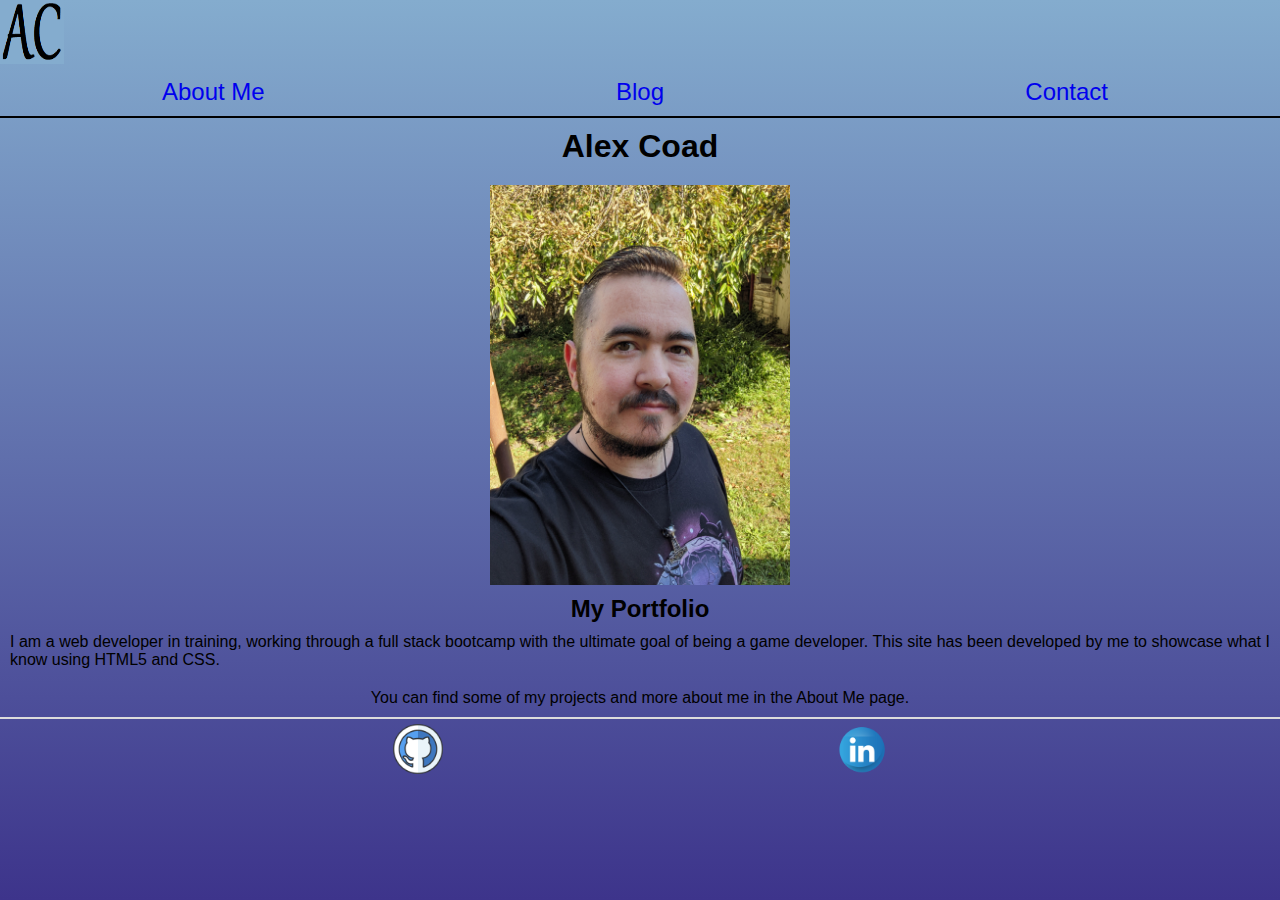
<file: index.html>
<!DOCTYPE html>
<html lang="en">

<head>
    <meta charset="UTF-8">
    <meta http-equiv="X-UA-Compatible" content="IE=edge">
    <meta name="viewport" content="width=device-width, initial-scale=1.0">
    <title>Portfolio - Alex Coad</title>
    <link rel="stylesheet" href="styles/main.css">
</head>

<body>
    <div class="container">
        <!-- header component -->
        <header class="header">
            <a href="index.html"><img src="images/icon-new.png"></a>

        </header>

    <!-- navigation component -->
    <nav>
        <ul class="nav-bar">
            <li><a href="pages/about.html">About Me</a></li>
            <li><a href="pages/blog.html">Blog</a></li>
            <li><a href="pages/contact.html">Contact</a></li>
        </ul>
    </nav>
    

    <!-- landing component -->
        <section class="landing">
            <div class="landing-info">
                <h1>Alex Coad</h1>
                <img src="images/alex.jpg" alt="Image of Alex Coad" class="center">
            
                <h2>My Portfolio</h2>
                <p>I am a web developer in training, working through a full stack bootcamp with the ultimate goal of being a game developer. This site has been developed by me to showcase what I know using HTML5 and CSS.
                </p>
                <p>You can find some of my projects and more about me in the About Me page.
                </p>
            </div>
        </section>
    <!-- Footer component -->
    <footer class="footer">
        <ul class="footer-links">
            <li><a href="https://github.com/forkets/Portfolio"><img src="images/github.png"></a></li>
            <li><a href="https://www.linkedin.com/in/alex-coad-60a3b5251/"><img src="images/linkedin.png"></a></li>
        </ul>
    </footer>
</div>
</body>

</html>
</file>
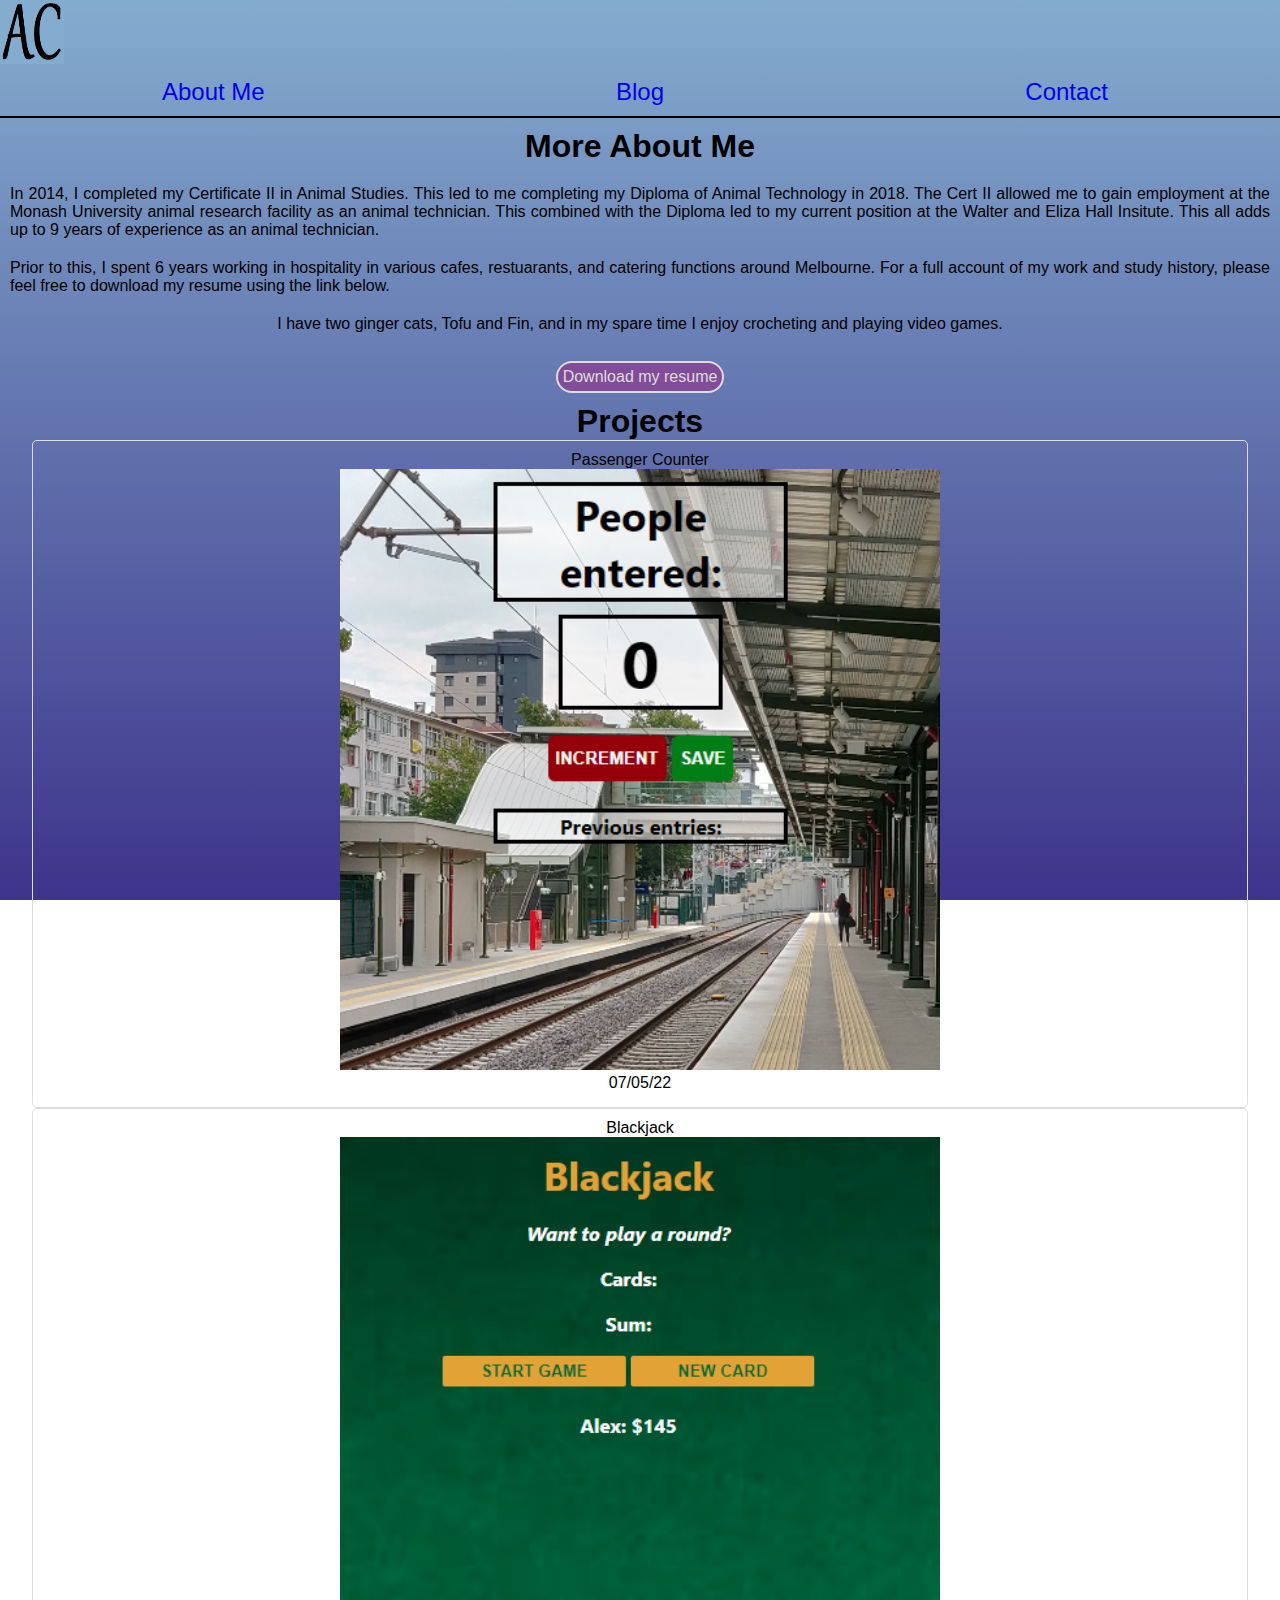
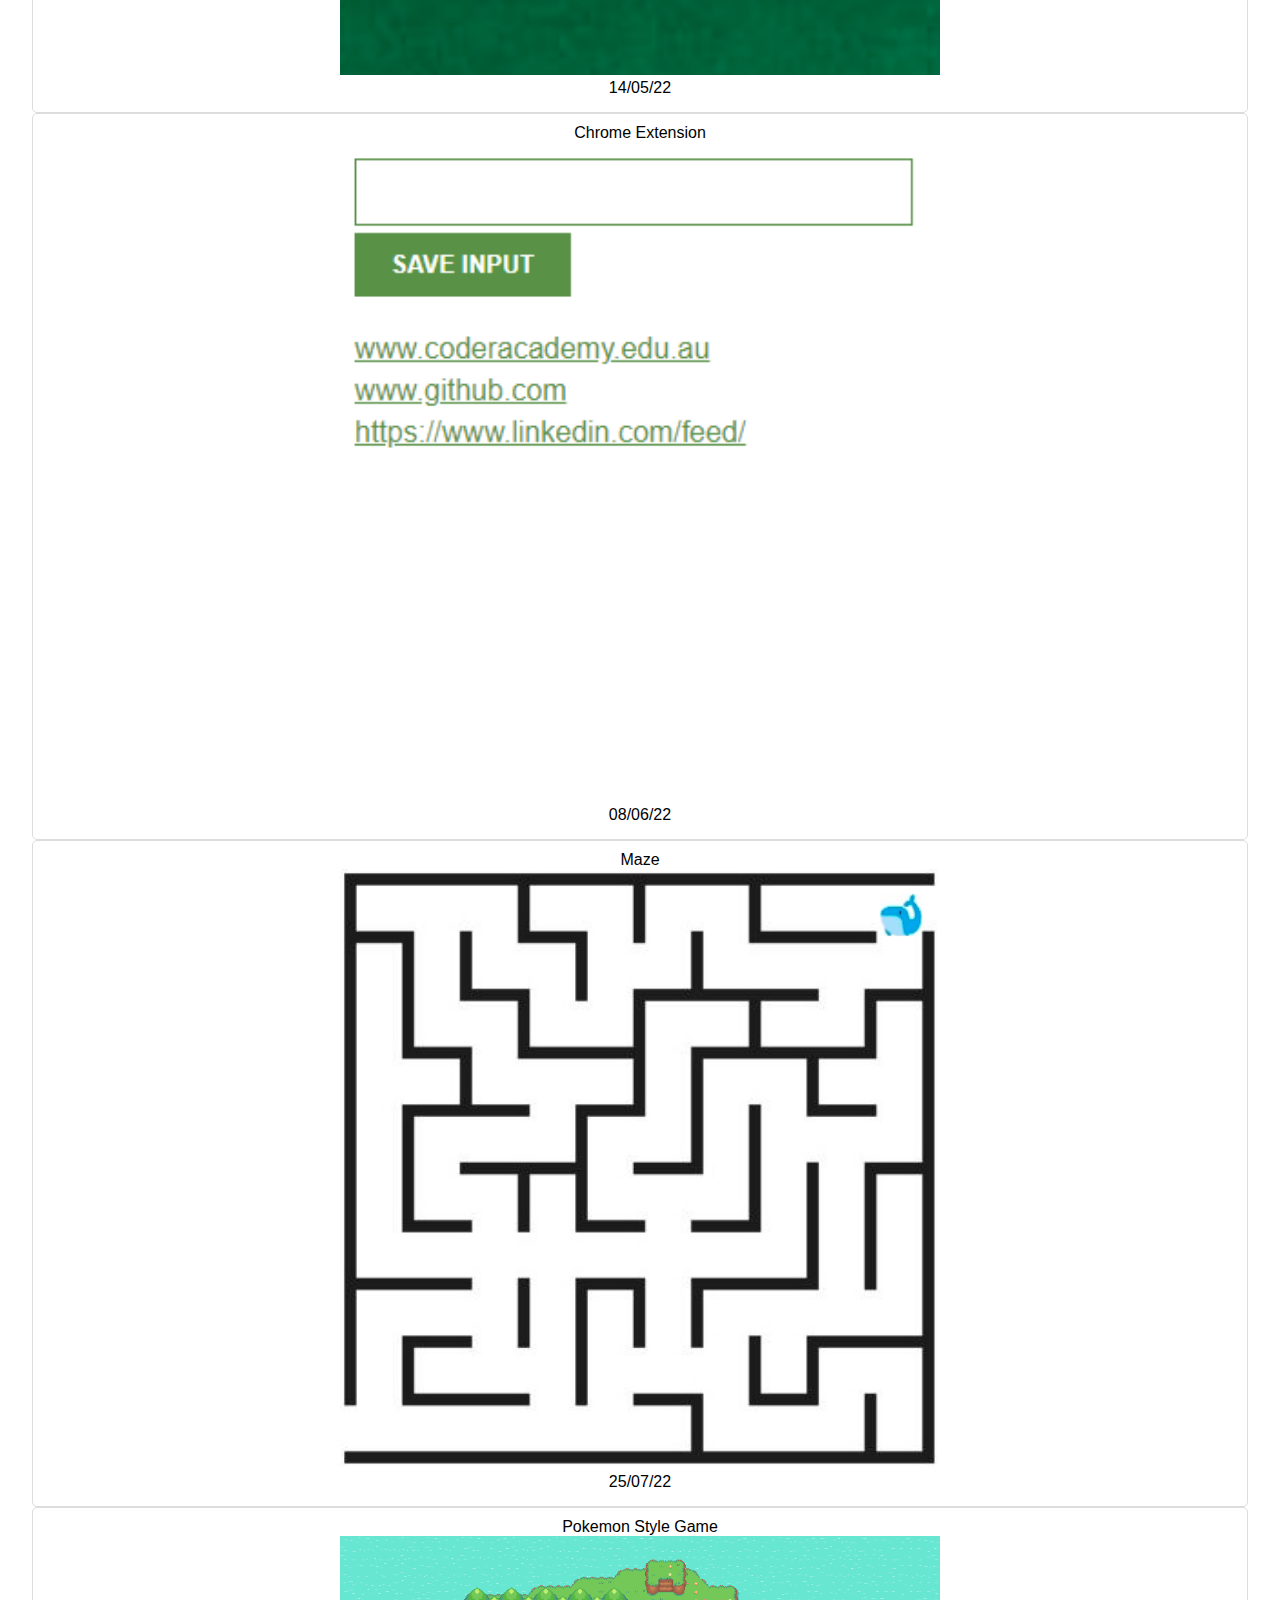
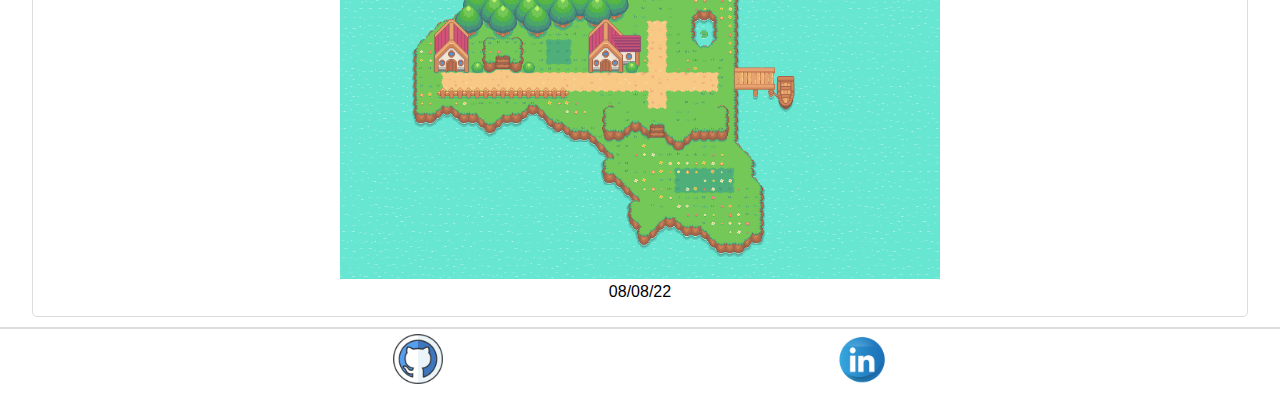
<file: pages/about.html>
<!DOCTYPE html>
<html lang="en">

<head>
    <meta charset="UTF-8">
    <meta http-equiv="X-UA-Compatible" content="IE=edge">
    <meta name="viewport" content="width=device-width, initial-scale=1.0">
    <title>About Me</title>
    <link rel="stylesheet" href="../styles/main.css">
</head>

<body>
    <div class="container">
        <!-- header component -->
        <header class="header">
            <a href="../index.html"><img src="../images/icon-new.png"></a>
        </header>

    <!-- navigation component -->
    <nav>
        <ul class="nav-bar">
            <li><a href="about.html">About Me</a></li>
            <li><a href="blog.html">Blog</a></li>
            <li><a href="contact.html">Contact</a></li>
        </ul>
    </nav>

    <!-- My Projects -->
    <section class="landing">
    <div class="landing-info">
    <h1>More About Me</h1>
    <p>In 2014, I completed my Certificate II in Animal Studies. This led to me completing my Diploma of Animal Technology in 2018. The Cert II allowed me to gain employment at the Monash University animal research facility as an animal technician. This combined with the Diploma led to my current position at the Walter and Eliza Hall Insitute. This all adds up to 9 years of experience as an animal technician.</p>
    <p>Prior to this, I spent 6 years working in hospitality in various cafes, restuarants, and catering functions around Melbourne. For a full account of my work and study history, please feel free to download my resume using the link below.</p>
    
    <p>I have two ginger cats, Tofu and Fin, and in my spare time I enjoy crocheting and playing video games.</p>
    <br>
    <a class="resume" href="Alex Coad Resume 2018.pdf">Download my resume</a>
    </div>
    </section>
    <section class="projects">
    <h1>Projects</h1>
    <div class="project-cards">
    <ul>
    <li><p>Passenger Counter</p><img src="../images/pass-counter.png"><p>07/05/22</li>
    <li><p>Blackjack</p><img src="../images/blackjack.png"><p>14/05/22</li>
    <li><p>Chrome Extension</p><img src="../images/extension.png"><p>08/06/22</li>
    <li><p>Maze</p><img src="../images/maze.png"><p>25/07/22</li>
    <li><p>Pokemon Style Game</p><img src="../images/Wolfpine.png"><p>08/08/22</li>  
    </ul>
    </div>
    </section>
    

<!-- Footer component -->
<footer class="footer">
    <ul class="footer-links">
        <li><a href="https://github.com/forkets/Portfolio"><img src="../images/github.png"></a></li>
        <li><a href="https://www.linkedin.com/in/alex-coad-60a3b5251/"><img src="../images/linkedin.png"></a></li>
    </ul>
</footer>
</div>
</body >

</html >
</file>
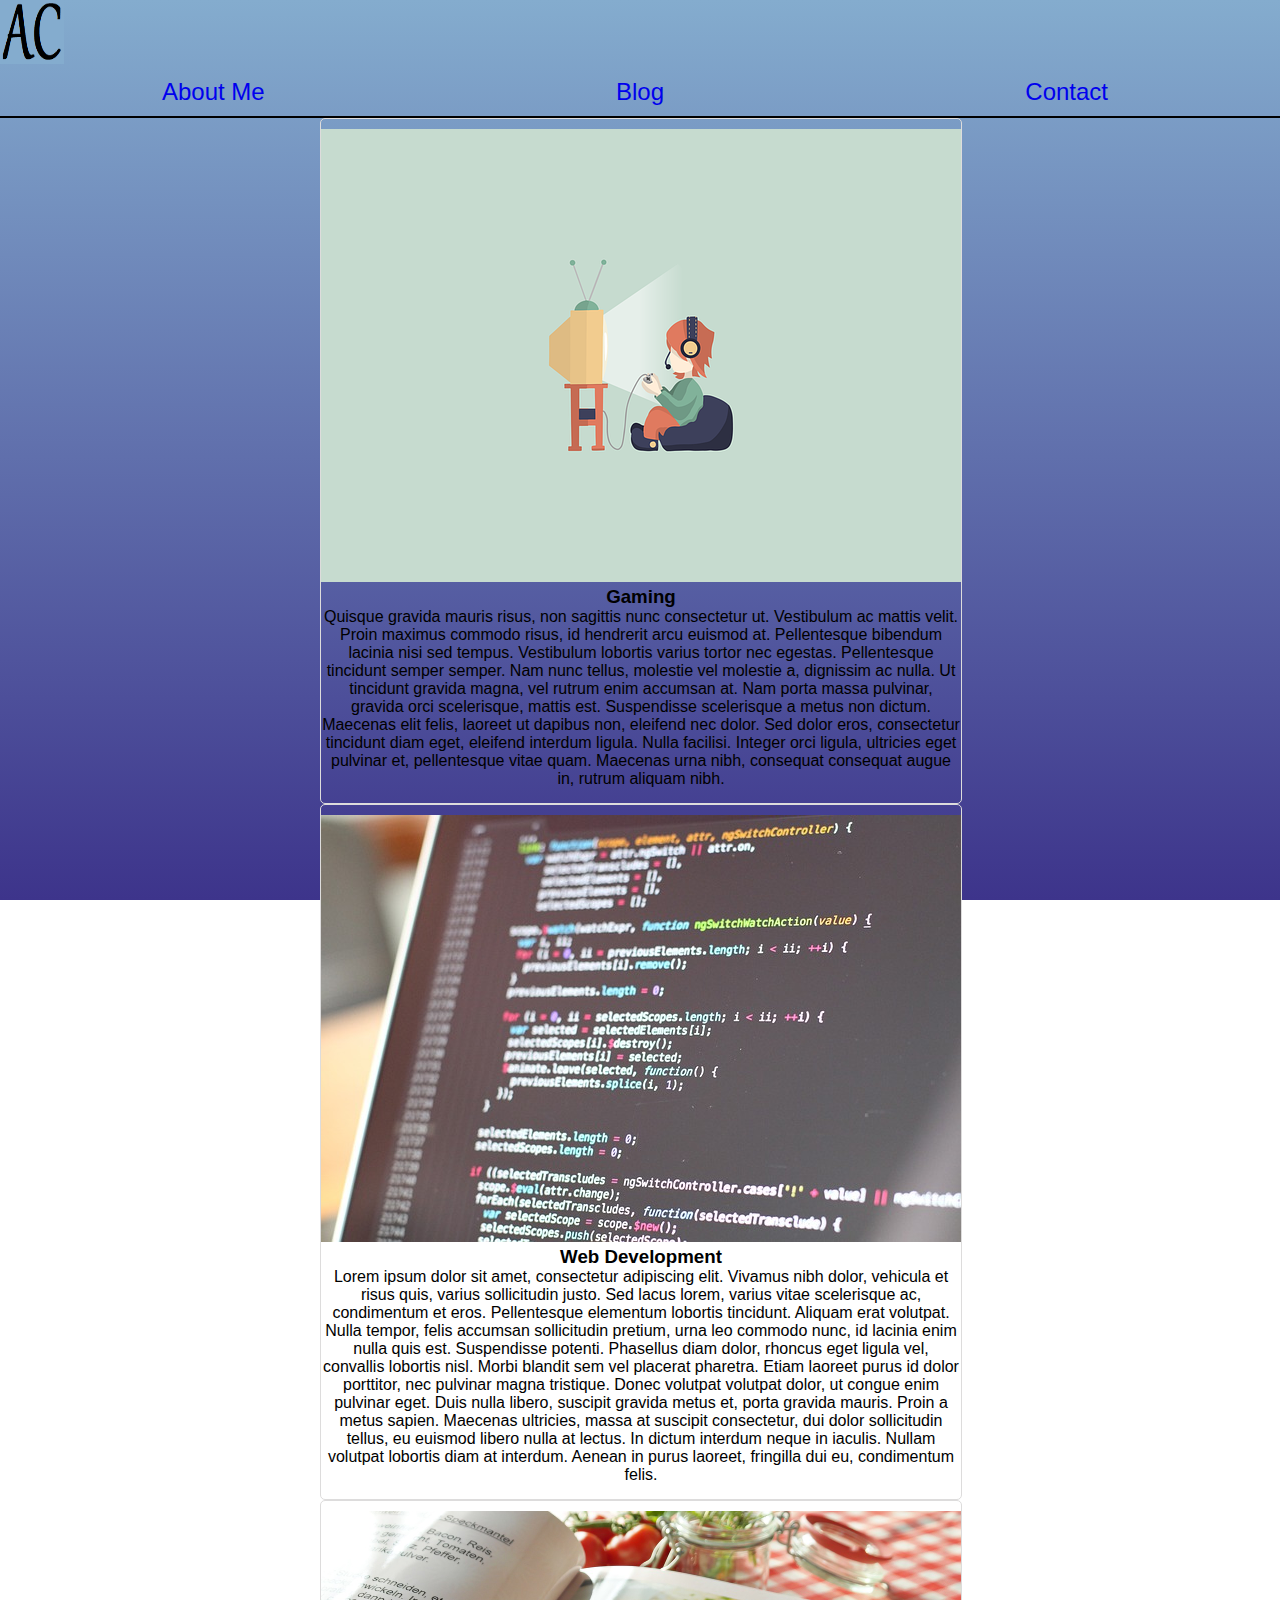
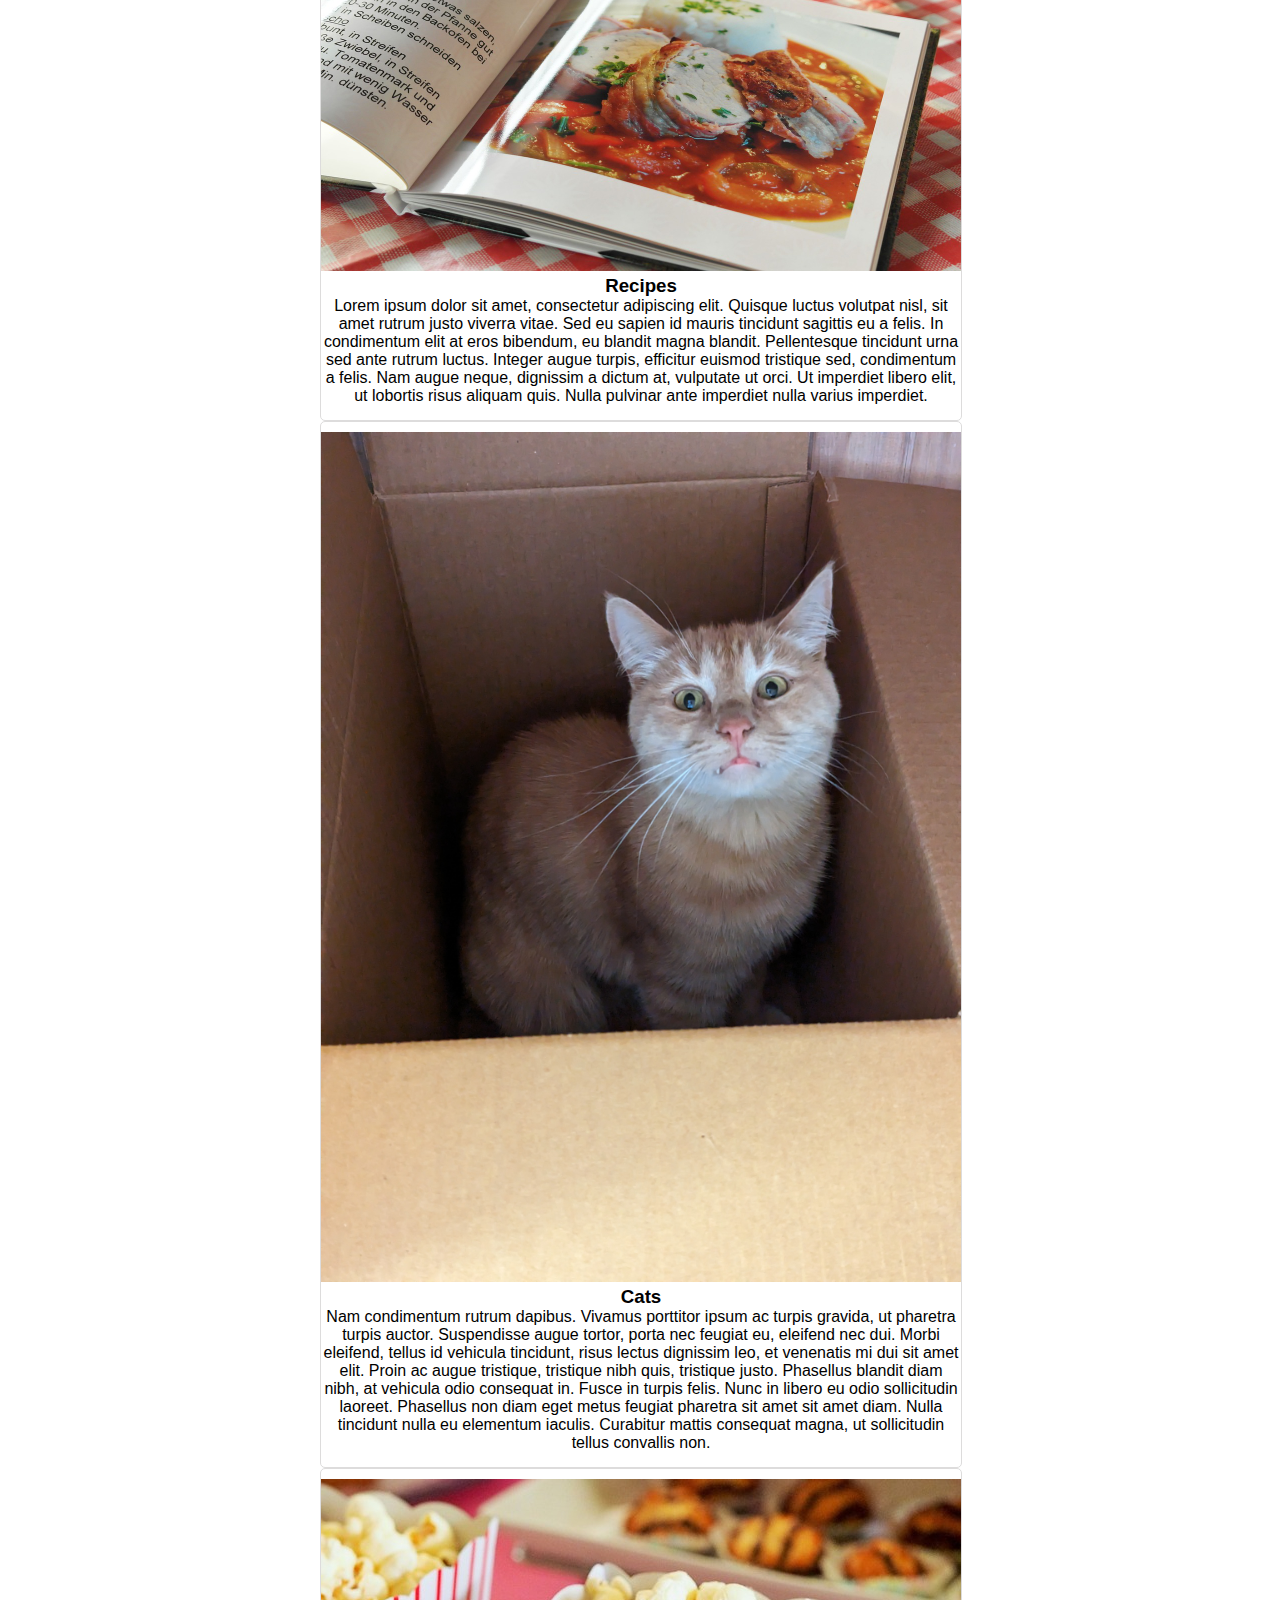
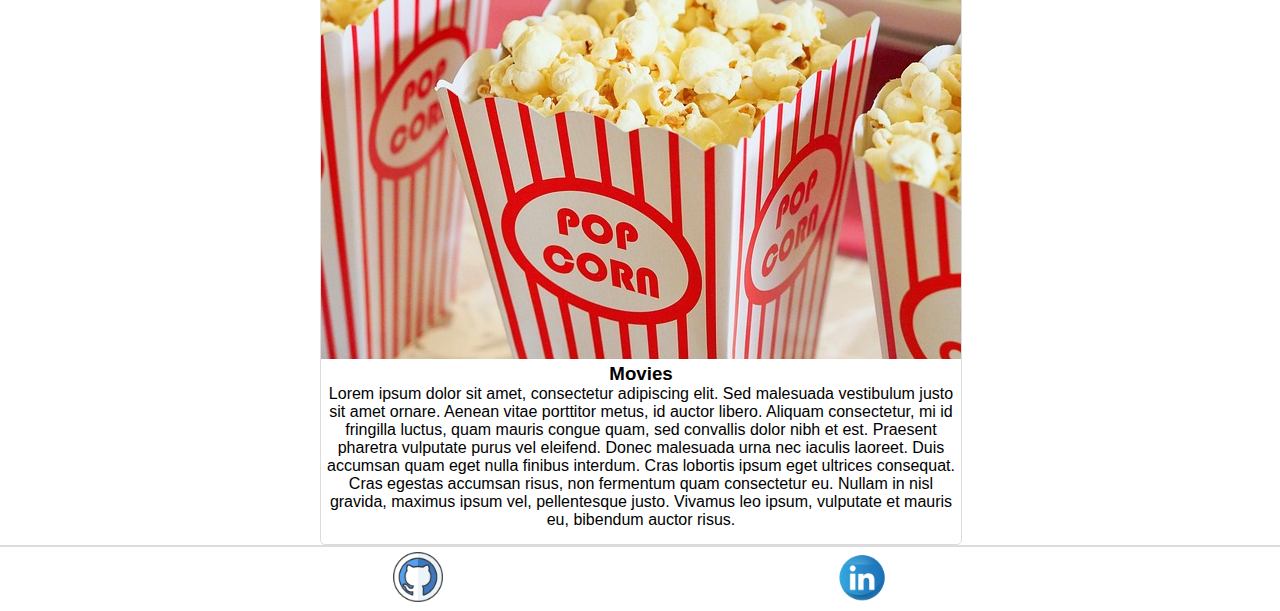
<file: pages/blog.html>
<!DOCTYPE html>
<html lang="en">

<head>
    <meta charset="UTF-8">
    <meta http-equiv="X-UA-Compatible" content="IE=edge">
    <meta name="viewport" content="width=device-width, initial-scale=1.0">
    <title>Blog</title>
    <link rel="stylesheet" href="../styles/main.css">
</head>

<body>
    <div class="container">
        <!-- header component -->
        <header class="header">
            <a href="../index.html"><img src="../images/icon-new.png" alt="Image of the initials AC"></a>
        </header>

    <!-- navigation component -->
    <nav>
        <ul class="nav-bar">
            <li><a href="about.html">About Me</a></li>
            <li><a href="blog.html">Blog</a></li>
            <li><a href="contact.html">Contact</a></li>
        </ul>
    </nav>

    <!-- Blog Posts -->
    <section class="blogs">
        <div class="blog-cards">
    <ul>
    
    <li><a href="/"><img src="../images/gamer.png" alt="Drawing of a person playing a console game"></a>
        <h3>Gaming</h3>
    <p>Quisque gravida mauris risus, non sagittis nunc consectetur ut. Vestibulum ac mattis velit. Proin maximus commodo risus, id hendrerit arcu euismod at. Pellentesque bibendum lacinia nisi sed tempus. Vestibulum lobortis varius tortor nec egestas. Pellentesque tincidunt semper semper. Nam nunc tellus, molestie vel molestie a, dignissim ac nulla. Ut tincidunt gravida magna, vel rutrum enim accumsan at. Nam porta massa pulvinar, gravida orci scelerisque, mattis est. Suspendisse scelerisque a metus non dictum. Maecenas elit felis, laoreet ut dapibus non, eleifend nec dolor. Sed dolor eros, consectetur tincidunt diam eget, eleifend interdum ligula. Nulla facilisi. Integer orci ligula, ultricies eget pulvinar et, pellentesque vitae quam. Maecenas urna nibh, consequat consequat augue in, rutrum aliquam nibh.</p></li>
    <li><a href="/"><img src="../images/code.png" alt="Image of some code"></a>
        <h3>Web Development</h3>
    <p>Lorem ipsum dolor sit amet, consectetur adipiscing elit. Vivamus nibh dolor, vehicula et risus quis, varius sollicitudin justo. Sed lacus lorem, varius vitae scelerisque ac, condimentum et eros. Pellentesque elementum lobortis tincidunt. Aliquam erat volutpat. Nulla tempor, felis accumsan sollicitudin pretium, urna leo commodo nunc, id lacinia enim nulla quis est. Suspendisse potenti. Phasellus diam dolor, rhoncus eget ligula vel, convallis lobortis nisl. Morbi blandit sem vel placerat pharetra. Etiam laoreet purus id dolor porttitor, nec pulvinar magna tristique. Donec volutpat volutpat dolor, ut congue enim pulvinar eget. Duis nulla libero, suscipit gravida metus et, porta gravida mauris. Proin a metus sapien. Maecenas ultricies, massa at suscipit consectetur, dui dolor sollicitudin tellus, eu euismod libero nulla at lectus. In dictum interdum neque in iaculis. Nullam volutpat lobortis diam at interdum. Aenean in purus laoreet, fringilla dui eu, condimentum felis.</p></li>
    <li><a href="/"><img src="../images/cookbook.png" alt="Close up photo of an open recipe book"></a>
        <h3>Recipes</h3> 
    <p>Lorem ipsum dolor sit amet, consectetur adipiscing elit. Quisque luctus volutpat nisl, sit amet rutrum justo viverra vitae. Sed eu sapien id mauris tincidunt sagittis eu a felis. In condimentum elit at eros bibendum, eu blandit magna blandit. Pellentesque tincidunt urna sed ante rutrum luctus. Integer augue turpis, efficitur euismod tristique sed, condimentum a felis. Nam augue neque, dignissim a dictum at, vulputate ut orci. Ut imperdiet libero elit, ut lobortis risus aliquam quis. Nulla pulvinar ante imperdiet nulla varius imperdiet.</p></li>
    <li><a href="/"><img src="../images/fin.png" alt="Image of a ginger cat sitting in a box"></a>
        <h3>Cats</h3>
    <p>Nam condimentum rutrum dapibus. Vivamus porttitor ipsum ac turpis gravida, ut pharetra turpis auctor. Suspendisse augue tortor, porta nec feugiat eu, eleifend nec dui. Morbi eleifend, tellus id vehicula tincidunt, risus lectus dignissim leo, et venenatis mi dui sit amet elit. Proin ac augue tristique, tristique nibh quis, tristique justo. Phasellus blandit diam nibh, at vehicula odio consequat in. Fusce in turpis felis. Nunc in libero eu odio sollicitudin laoreet. Phasellus non diam eget metus feugiat pharetra sit amet sit amet diam. Nulla tincidunt nulla eu elementum iaculis. Curabitur mattis consequat magna, ut sollicitudin tellus convallis non.</p></li>
    <li><a href="/"><img src="../images/popcorn.png" alt="Image of a bucket of popcorn"></a>
        <h3>Movies</h3>
    <p>Lorem ipsum dolor sit amet, consectetur adipiscing elit. Sed malesuada vestibulum justo sit amet ornare. Aenean vitae porttitor metus, id auctor libero. Aliquam consectetur, mi id fringilla luctus, quam mauris congue quam, sed convallis dolor nibh et est. Praesent pharetra vulputate purus vel eleifend. Donec malesuada urna nec iaculis laoreet. Duis accumsan quam eget nulla finibus interdum. Cras lobortis ipsum eget ultrices consequat. Cras egestas accumsan risus, non fermentum quam consectetur eu. Nullam in nisl gravida, maximus ipsum vel, pellentesque justo. Vivamus leo ipsum, vulputate et mauris eu, bibendum auctor risus.</p></li>
   </ul>
   </div>
</section>
<!-- Footer component -->
<footer class="footer">
    <ul class="footer-links">
        <li><a href="https://github.com/forkets/Portfolio"><img src="../images/github.png" alt="Github icon"></a></li>
        <li><a href="https://www.linkedin.com/in/alex-coad-60a3b5251/"><img src="../images/linkedin.png" alt="LinkedIn icon"></a></li>
    </ul>
</footer>
    
</div>

</body>
</html>
</file>
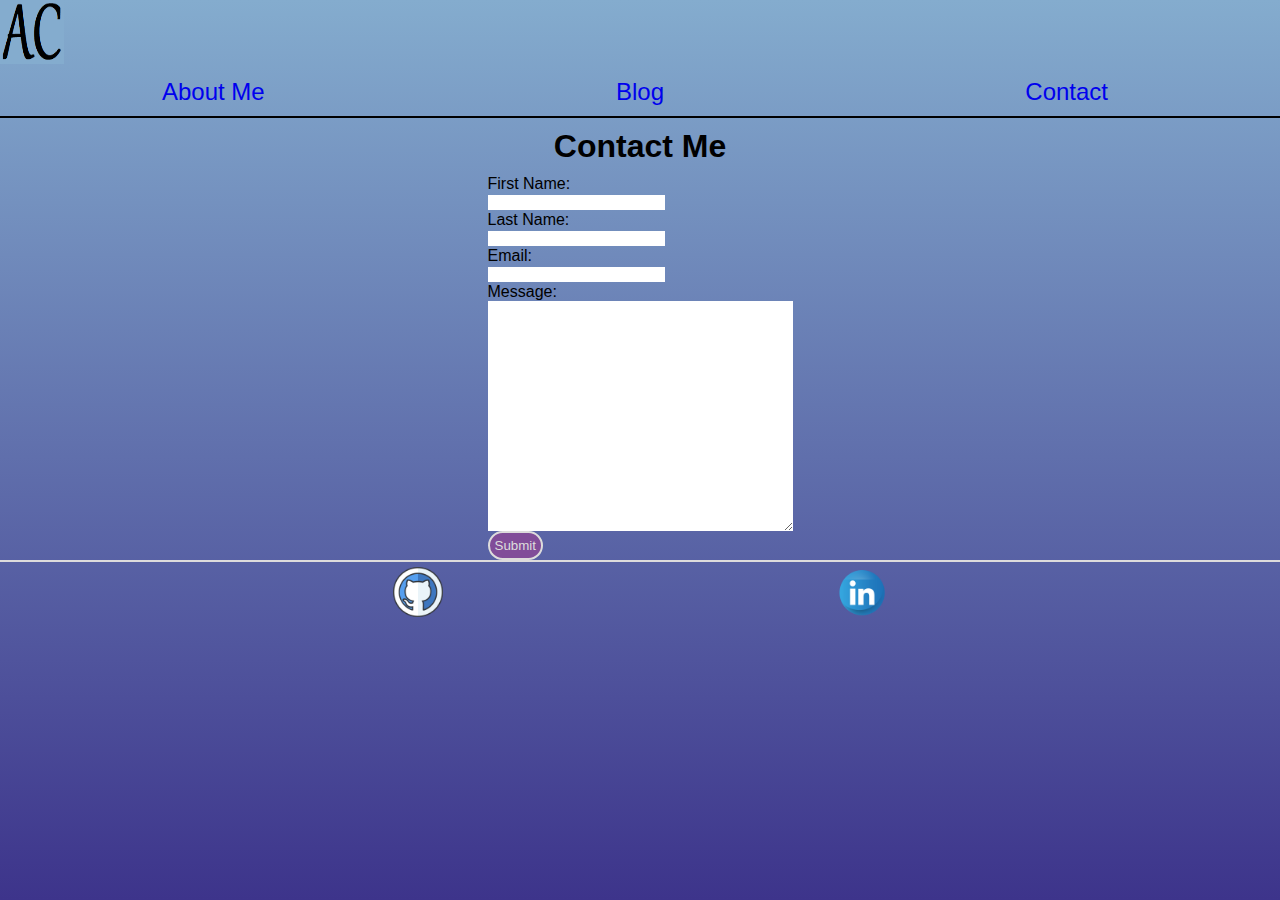
<file: pages/contact.html>
<!DOCTYPE html>
<html lang="en">

<head>
    <meta charset="UTF-8">
    <meta http-equiv="X-UA-Compatible" content="IE=edge">
    <meta name="viewport" content="width=device-width, initial-scale=1.0">
    <title>Contact</title>
    <link rel="stylesheet" href="../styles/main.css">
</head>

<body>
    <div class="container">
        <!-- header component -->
        <header class="header">
            <a href="../index.html"><img src="../images/icon-new.png"></a>
        </header>

    <!-- navigation component -->
    <nav>
        <ul class="nav-bar">
            <li><a href="about.html">About Me</a></li>
            <li><a href="blog.html">Blog</a></li>
            <li><a href="contact.html">Contact</a></li>
        </ul>
    </nav>

    <!-- My Projects -->
    <section class="landing">
    <div class="landing-info">
    <h1>Contact Me</h1>
    <form class="contact">
        <label for="first-name">First Name:</label><br>
        <input type="text" id="first-name" name="first-name"><br>
        <label for="last-name">Last Name:</label><br>
        <input type="text" id="last-name" name="last-name"><br>
        <label for="email">Email:</label><br>
        <input type="text" id="email" name="email"><br>
        <label for="message">Message:</label><br>
        <textarea type="text" id="message" name="message"></textarea><br>
        <a href="mailto:14411@coderacademy.edu.au"><input type="submit" value="Submit"></a>
    </form>
    </div>
    </section>
    
    

<!-- Footer component -->
<footer class="footer">
    <ul class="footer-links">
        <li><a href="https://github.com/forkets/Portfolio"><img src="../images/github.png"></a></li>
        <li><a href="https://www.linkedin.com/in/alex-coad-60a3b5251/"><img src="../images/linkedin.png"></a></li>
    </ul>
</footer>
</div>
</body>

</html>
</file>
<file: styles/main.css>
* {
  margin: 0;
  padding: 0;
  border: 0;
  font-family: "Trebuchet MS", "Lucida Sans Unicode", "Lucida Grande", "Lucida Sans", Arial, sans-serif;
}

body {
  background-image: linear-gradient(to bottom, rgb(132, 172, 206), rgb(61, 52, 139));
  background-repeat: no-repeat;
  background-attachment: fixed;
}

a {
  text-decoration: none;
}

li {
  list-style-type: none;
}

.header a img {
  width: 64px;
  height: 64px;
}

.projects img {
  width: 80vw;
}

.footer-links img {
  width: 50px;
  height: 50px;
}

.landing-info img {
  width: 50vw;
  padding: 10px;
}

.blog-cards img {
  width: 50vw;
}

.nav-bar {
  list-style-type: none;
  display: flex;
  flex-direction: column;
  align-items: center;
}
.nav-bar li {
  text-align: center;
  border-bottom: 2px solid;
  font-family: "Trebuchet MS", "Lucida Sans Unicode", "Lucida Grande", "Lucida Sans", Arial, sans-serif;
  width: 100%;
  padding-top: 10px;
  padding-bottom: 10px;
  font-size: 1.5rem;
}

.landing-info {
  display: flex;
  flex-direction: column;
  align-items: center;
}
.landing-info p {
  text-align: center;
  text-align: justify;
  padding: 10px;
}
.landing-info h1 {
  padding: 10px;
}

@media screen and (min-width: 800px) {
  .landing img {
    width: 300px;
  }
  .nav-bar {
    flex-direction: row;
  }
}
.header {
  box-sizing: border-box;
  width: 100vw;
  background-color: rgba(132, 172, 206, 0);
}

.projects {
  padding-top: 10px;
  display: flex;
  flex-direction: column;
  align-items: center;
  flex-wrap: wrap;
}
.projects li {
  padding-bottom: 15px;
  padding-top: 10px;
  border: 1px solid rgb(221, 220, 220);
  border-radius: 5px;
}

.project-cards {
  width: 95vw;
  margin: 0 auto;
  text-align: center;
  padding-bottom: 10px;
}

.resume {
  border: 2px solid rgb(221, 220, 220);
  background-color: rgb(129, 77, 153);
  color: rgb(221, 220, 220);
  padding: 5px;
  border-radius: 30px;
}

.resume:hover,
.resume:active {
  background-color: rgb(88, 41, 109);
}

@media screen and (min-width: 800px) {
  .projects img {
    width: 600px;
  }
  .nav-bar {
    flex-direction: row;
  }
}
.blog-cards {
  width: 50vw;
  margin: 0 auto;
  display: flex;
  text-align: center;
}
.blog-cards li {
  padding-bottom: 15px;
  padding-top: 10px;
  border: 1px solid rgb(221, 220, 220);
  border-radius: 5px;
}

.footer-links {
  padding-top: 5px;
  padding-bottom: 5px;
  border-top: 2px solid rgb(221, 220, 220);
  display: flex;
  justify-content: space-evenly;
  align-items: flex-end;
}

.contact #message {
  vertical-align: text-top;
  width: 300px;
  padding-bottom: 200px;
  padding-left: 5px;
}

input[type=submit] {
  border: 2px solid rgb(221, 220, 220);
  background-color: rgb(129, 77, 153);
  color: rgb(221, 220, 220);
  padding: 5px;
  border-radius: 30px;
}

input[type=submit]:hover {
  background-color: rgb(88, 41, 109);
}/*# sourceMappingURL=main.css.map */
</file>
